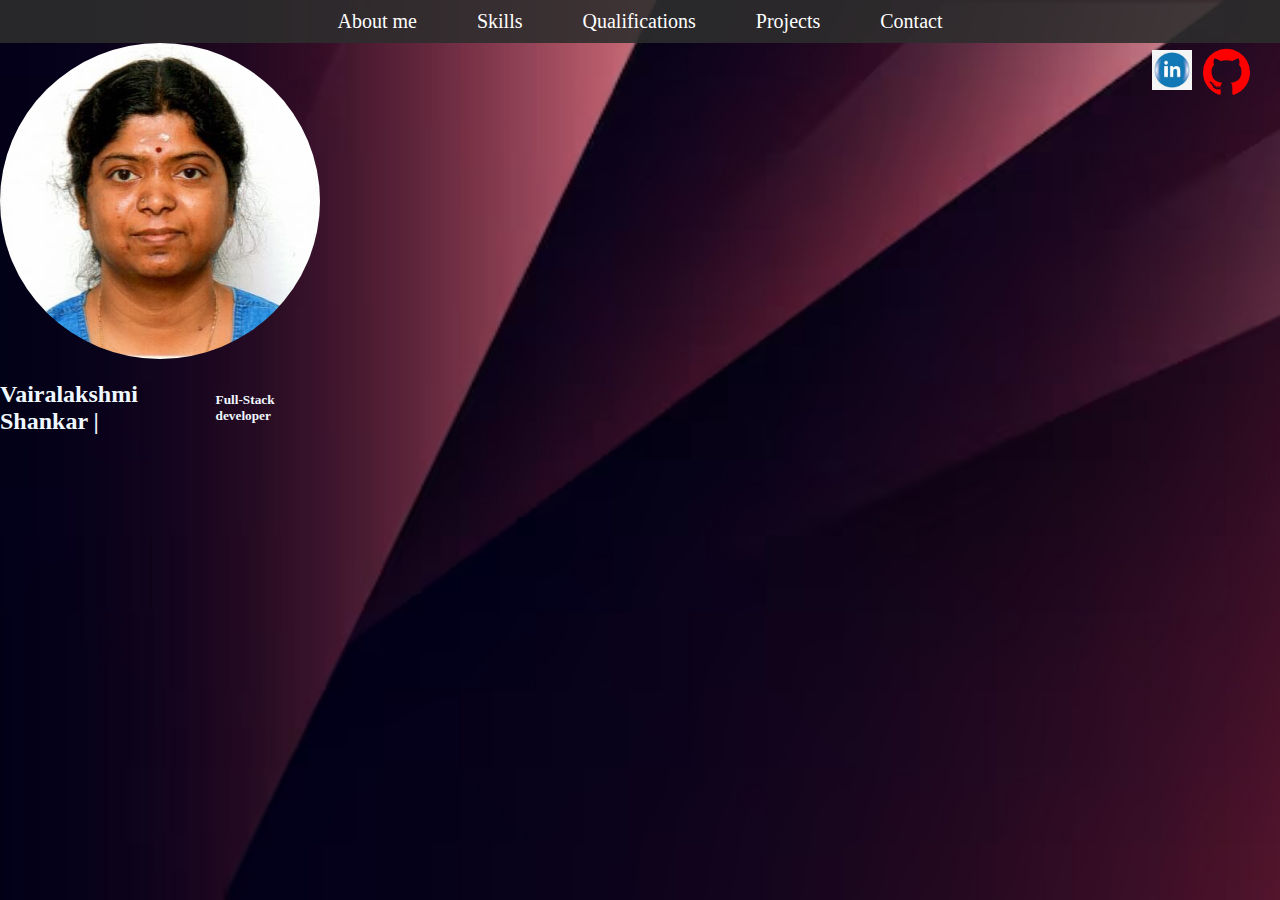
<file: index.html>
<!DOCTYPE html>
<html lang="en">
  <head>
    <meta charset="UTF-8" />
    <meta name="viewport" content="width=device-width, initial-scale=1.0" />
    <title>My portfolio</title>
    <link rel="preconnect" href="https://fonts.googleapis.com">
<link rel="preconnect" href="https://fonts.gstatic.com" crossorigin>
<link href="https://fonts.googleapis.com/css2?family=Montserrat:wght@100;400;500;700&family=Pacifico&display=swap" rel="stylesheet">
    <link rel="stylesheet" href="https://cdnjs.cloudflare.com/ajax/libs/font-awesome/5.15.3/css/all.min.css">
    <link rel="stylesheet" href="https://cdnjs.cloudflare.com/ajax/libs/font-awesome/4.7.0/css/font-awesome.min.css">

    <link rel="stylesheet" href="css/styles.css" />
    <script src="scripts/scripts.js"></script>
    
  <body onload="myFunction()">
    <header>
      <nav class="horizontal-nav">
        <ul>
          <div class="dropdown">
            <li><a href="aboutme.html"> About me </a></li>

           
          </div>
          <div class="dropdown">
            <li><a href="#" class="bodydiv" onclick="bodyDiv('skills')"> Skills </a></li>
               </div>
            
          <div class="dropdown">
            <li><a href="#"  class="bodydiv" onclick="bodyDiv('qualifications')"> Qualifications</a></li>
            
          </div>
         
          
          <div class="dropdown">
            <li><a href="#"  class="bodydiv" onclick="bodyDiv('project')"> Projects </a></li>

            
          </div>
          <div class="dropdown">
            <li><a href="#"  class="bodydiv" onclick="bodyDiv('contacts')"> Contact</a></li>

            
          </div>

         
        </ul>
      </nav>
    </header>
     <div id="structure">
      
      <div id="skills">
        <ul>
      <li>HTML</li> <br><br>
      <li>CSS3</li><br><br>
      <li>JavaScript</li><br><br>
      <li>Python</li><br><br>
      <li>MY SQL</li><br><br>
      <li>VB.NET</li><br><br>
      <li>C, C++</li><br><br>
      <li>JAVA</li><br><br>
      <li>VB.NET</li><br><br>


    </ul></div>
  <div id="qualifications"><ul>
    <li>JUST IT - Software BootCamp</li> <br><br>
    <li>MSC Computer Science</li><br><br>
    <li>TWIN - Teaching English for other language speakers</li><br><br>
    <li>Brent Adult Education Centre - Teaching Assistant </li><br><br>
    


  </ul></div> 
  <div id="project">
    <ul><li><a href="https://aparnasahaana.github.io/quiz/" target=”_blank”> Quiz Program - HTML, CSS, Javascript</a></li> <br> <br>
      <li><a href="https://aparnasahaana.github.io/To-do-list/" target=”_blank”> To-do List - HTML, CSS, Javascript With localStorage </a></li> <br> <br>
      <li><a href="https://aparnasahaana.github.io/text-to-voice/" target=”_blank”> Text to Voice Converter - HTML, CSS, Javascript With API </a></li> <br> <br>
      <li><a href="https://aparnasahaana.github.io/memory-game/" target=”_blank”> Memory Game- HTML, CSS  and Javascript  </a></li> <br> <br>
     
        
        <li><a href="https://aparnasahaana.github.io/database-project/" target=”_blank”> Database Program - python, Sql, Replit</a></li><br> <br>

       <!-- <li><a href="./pages/flask practise project/venv/app.py"> Quiz - HTML, Python, CSS, Flask </a></li>
        <li><a href="./pages/My Project/project.html" target=”_blank”> HTML&CSS</a></li> <br> <br>-->
    
    </ul>
               
  </div>
  <br><br>
  <div id="contacts"> <p><i class="fas fa-map-marker-alt fa-lg"></i>
    London,UK</p><br> <br>
  <p>  <i class="fas fa-phone"></i> 07424123476</p> <br>
  <div id="email"><i class="fas fa-envelope fa-sm"></i>    
      <p>aparnasahaana@gmail.com</p></div><br>
</div></div>
  
    <a href="https://github.com/" class="logo" target=”_blank”><i class="fa fa-github" style="font-size:55px;color:red"></i></a>
    
   
    <a href="https://www.linkedin.com/feed/"  class="linkedin" target="_blank" rel="noopener noreferrer">
      
      <img src="./images/linkedincircle.jpg" width="40px" height="40px"   alt="LinkedIn Logo">
    
    </a>
      
    <img class="img" src="images/KARPAGAM OCI.jpg" alt="profile picture" />
    <div class="animated-div">
      <h2>Vairalakshmi Shankar | </h2>
      <br />
      <h5>Full-Stack developer</h5>
    </div>
    
    
    
    
    </div>

    
  </body>
</html>
</file>
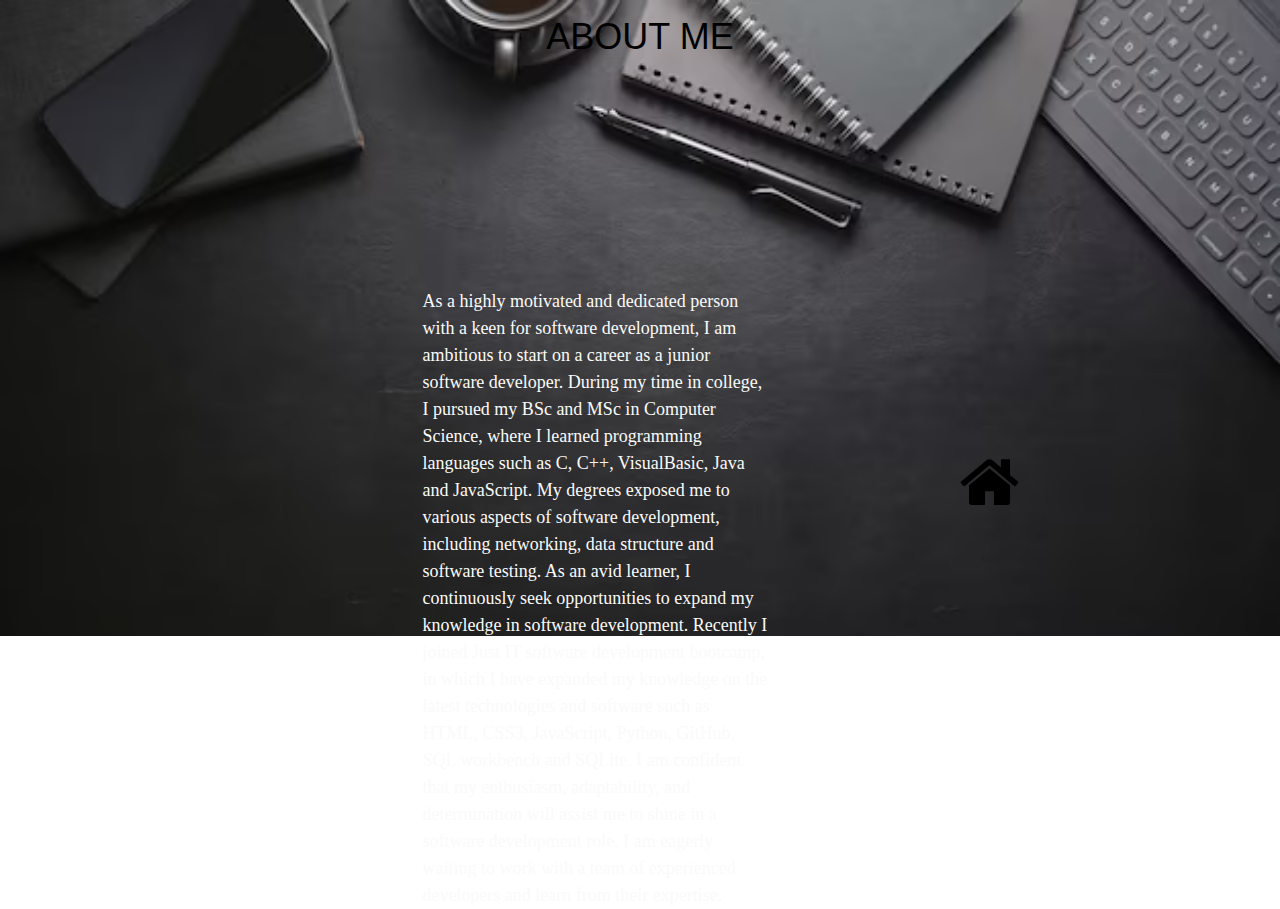
<file: aboutme.html>
<!DOCTYPE html>
<html lang="en">
<head>
    <meta charset="UTF-8">
    <meta name="viewport" content="width=device-width, initial-scale=1.0">
    <title>About me</title>
    <link rel="stylesheet" href="https://www.w3schools.com/w3css/4/w3.css">
<link rel="stylesheet" href="https://cdnjs.cloudflare.com/ajax/libs/font-awesome/4.7.0/css/font-awesome.min.css">
    


    <link rel="stylesheet" href="css/aboutme.css">
</head>
<body>
    
    <CENter>
    <h1>ABOUT ME</h1>
    </CENter>
   <div class="page">
  
    <p> 
    As a highly motivated and dedicated person with a keen for software development, I am ambitious to start on a career as a junior software developer.
During my time in college, I pursued my BSc and MSc in Computer Science, where I learned programming languages such as C, C++, VisualBasic, Java and JavaScript. My degrees exposed me to various aspects of software development, including networking, data structure and software testing.
As an avid learner, I continuously seek opportunities to expand my knowledge in software development. Recently I joined Just IT software development bootcamp, in which I have expanded my knowledge on the latest technologies and software such as HTML, CSS3, JavaScript, Python, GitHub, SQL workbench and SQLite. 
I am confident that my enthusiasm, adaptability, and determination will assist me to shine in a software development role. I am eagerly waiting to work with a team of experienced developers and learn from their expertise.

   </p></div>
   <a href="index.html" class="home">
    <i class="w3-jumbo w3-spin fa fa-home"></i>
  </a>
</body>
</html>
</file>
<file: css/styles.css>
body {
  margin: 0;
  padding: 0;

  background-color: rgb(14, 3, 73);
  background-image: url(../images/abstract-dark-purple-background-vector-overlap-layer-dark-space-background-design_574957-508.avif);
  background-size: cover; /* Adjust the background image size */
  background-repeat: no-repeat;
  background-attachment: fixed;
}
.animated-div {
  width: 25%;
  height: 10vh;
  display: flex;
  color: aliceblue;
  justify-content: center;
  align-items: center;
  font-family: Microsoft "Trebuchet MS", "Lucida Sans Unicode", "Lucida Grande",
    "Lucida Sans", Arial, sans-serif;
  border-radius: 40%;
  animation: color-change 10s infinite; /* Apply the animation */
}

@keyframes color-change {
  0% {
    background-color: #333;
  }
  25% {
    background-color: #370464;
  }
  50% {
    background-color: #080b32;
  }
  75% {
    background-color: #3d0232;
  }
  100% {
    background-color: #610480;
  }
}
.horizontal-nav {
  display: flex;
  justify-content: center; /* Horizontally center the items */
  background-color: #2d2d2de3;
  padding: 10px 0;
}

.horizontal-nav ul {
  list-style: none;
  display: flex;
  margin: 0;
  padding: 0;
}

.horizontal-nav li {
  margin: 0 15px; /* Add spacing between list items */
}

.horizontal-nav a {
  text-decoration: none;
  color: white;
}
.img {
  left: 20%;
  border-radius: 50%;
  width: 25%;
  height: 25%;
}

nav {
  background-color: rgba(159, 17, 21, 0.384);
  position: sticky;
  top: 0px;
}
ul {
  padding: 15px;
  margin: 15px;
}
li {
  display: inline;
  padding: 15px;
  font-size: 20px;
}
li a {
  /*color: rgba(192, 191, 193, 0.992);*/
  text-decoration: none;
}

li a:hover {
  color: rgb(73, 80, 204);
}

.dropdown {
  position: relative;
  display: inline-block;
}

.dropdown-content {
  display: none;
  position: absolute;
  background-color: #7e9dd1;
  border-width: 70px;
  border-radius: 10px;
  border-style: none;
  border-color: black;

  /* min-width: 160px;
      box-shadow: 0px 8px 16px 0px rgba(0,0,0,0.2);
      padding: 12px 16px;*/
  z-index: 1;
  color: rgb(193, 211, 211);
}

.dropdown:hover .dropdown-content {
  display: block;
}
.logo {
  top: 45px;
  right: 30px;
  position: absolute;
}
.linkedin {
  top: 50px;
 
  left: 90%;
  position: absolute;
}
#email{
  
  
  align-items: center;
text-align: center;
  gap: 5px;
 display:inline-flex;
}
#structure{
  /*background-color: #676465;*/
  width: 500px;
  height: 500px;
  top: 120px;
 
  left: 45%;
  position: absolute;
  border-radius: 10%;
  background:linear-gradient(50deg, #6871f9,#af42db);
  /*background-image: url("../images/bluebackground.jpg");

  background-size: cover;  Adjust the background image size 
  background-repeat: no-repeat;*/
  text-align: center;
  color: rgb(12, 2, 2);
  row-gap: 20px;
  font-size: 20px;
  font-weight: 700;
}
#skills{
  text-align: center;
  
  row-gap: 20px;
}
#project  {

  text-align: center;

  
  row-gap: 20px;
}
#project a {
  color: rgb(12,2,2);
}
#project a:hover{

  
  color: white;
  
 
}
/*#contacts{
  font-size: 25px;
text-align: center;
align-items: center;
}*/
</file>
<file: css/aboutme.css>
.page{
    position: absolute;
    left: 33%;
    top: 30%;
    width: 27%;
    height: 23%;
    color:rgb(250,250,250);
    
    
}
p
{
    font-family: 'Congenial SemiBold';
    font-weight: 500;
    font-size:small;
   /* font-family: 'Montserrat', sans-serif;
    font-family: 'Pacifico', cursive;*/
    font-size: large;
}
.home{
    top: 50%;
    left: 75%;
    position:absolute;
}
body{
    background-image: url("../images/top-view-dark-stylish-workplace-with-smartphone-office-supplies_67155-2963.avif");
    background-size: cover; /* Adjust the background image size */
    background-repeat: no-repeat;
}
.home-logo {
    font-size: 24px; /* Adjust the size of the icon */
    color: #007bff; /* Adjust the color of the icon */
    /* Add additional styling as needed */
  }
</file>
